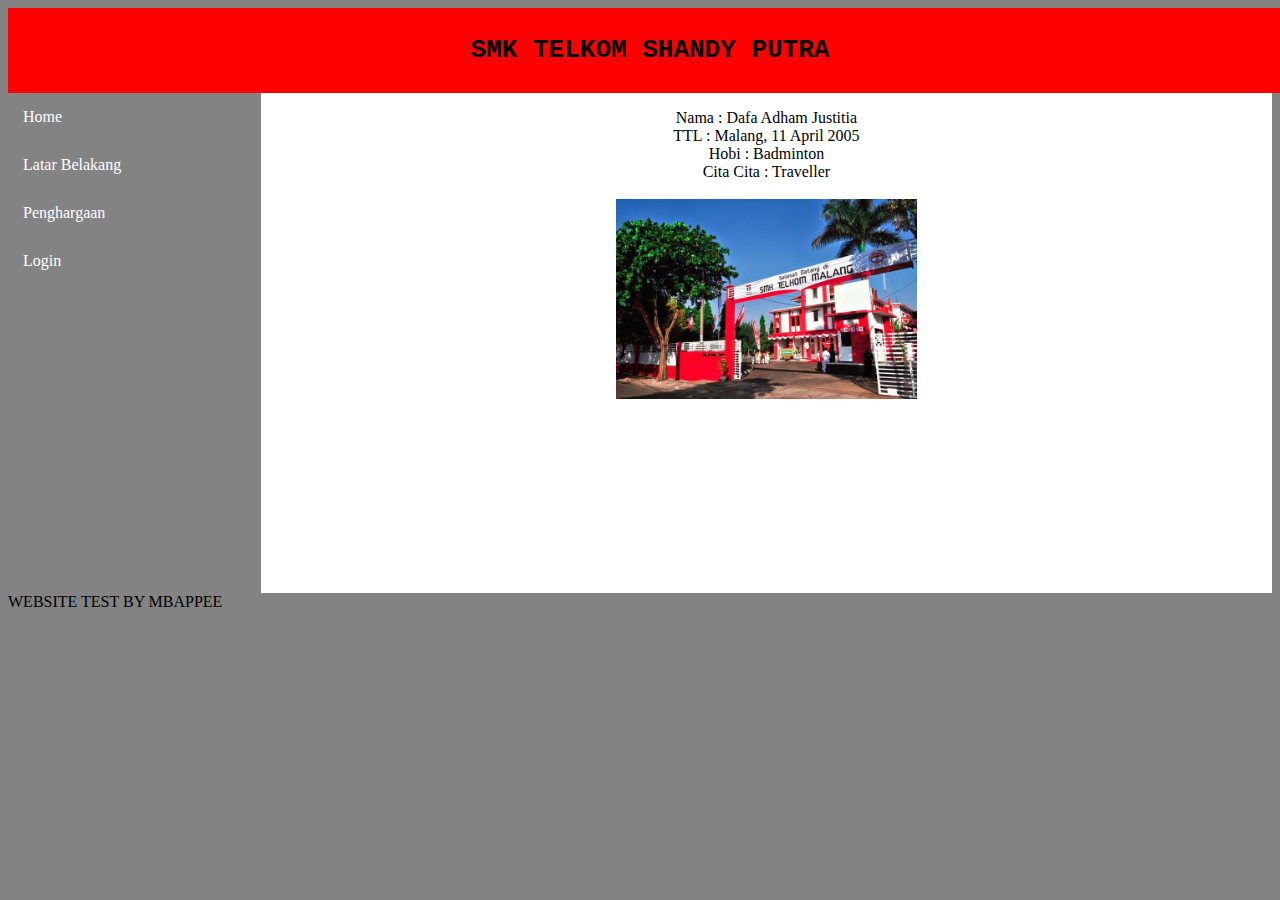
<file: index.html>
<!DOCTYPE html>
<html lang="en">
<head>
    <meta charset="UTF-8">
    <meta http-equiv="X-UA-Compatible" content="IE=edge">
    <meta name="viewport" content="width=device-width, initial-scale=1.0">
    <title>Home 2</title>
    <link rel="stylesheet" href="web.css">
</head>
<body>
    <div>
        <center>
            <header><h1>SMK TELKOM SHANDY PUTRA</h1></header>
        </center>
        <nav>
            <ul class="vertical">
                <li><a href="index.html">Home</a></li>
                <li><a href="web2.html">Latar Belakang</a></li>
                <li><a href="web3.html">Penghargaan</a></li>
                <li><a href="web4.html">Login</a></li>    
            </ul>
        </nav>
        <div class="content">
        <center>
            <p>Nama : Dafa Adham Justitia
            <br>
            TTL : Malang, 11 April 2005
            <br>
            Hobi : Badminton
            <br> 
            Cita Cita : Traveller
            <br>
             <br>
            <img alt="Test" src="SMK TELKOM MALANG.jpg" height="200" />
        </center>
            </p>
        </div>
        <footer>WEBSITE TEST BY MBAPPEE</footer>
    </div>
</body>
</html>
</file>
<file: web.css>
body {
    background-color: rgb(131, 131, 131);
}

header {
    width: 100%;
    background-color: rgb(255, 0, 0);
    padding: 10px;
    margin: 0;
    font-family: monospace;
    
}
a {
    text-decoration: none;
    color:black;
}
nav {
    width: 20%;
    background-color: rgb(131, 131, 131);
    float: left;
    height: 500px;
}

ul.vertical {
    list-style-type: none;
    padding: 0;
    margin: 0;
    overflow: hidden;
    background-color: rgb(131, 131, 131);
}

ul.vertical li a{
    display:block;
    text-decoration:none;
    color: rgb(255, 255, 255);
    padding:15px;
    text-align:left;
}

ul.vertical li a:hover {
    background-color: rgb(255, 0, 0);
    color: rgb(123, 255, 0);
}
div.content {
    width: 80%;
    background-color: rgb(255, 255, 255);
    float: right;
    height: 500px;
}
footer {
    width: 100%;
    background-color: rgb(131, 131, 131);
}
</file>
